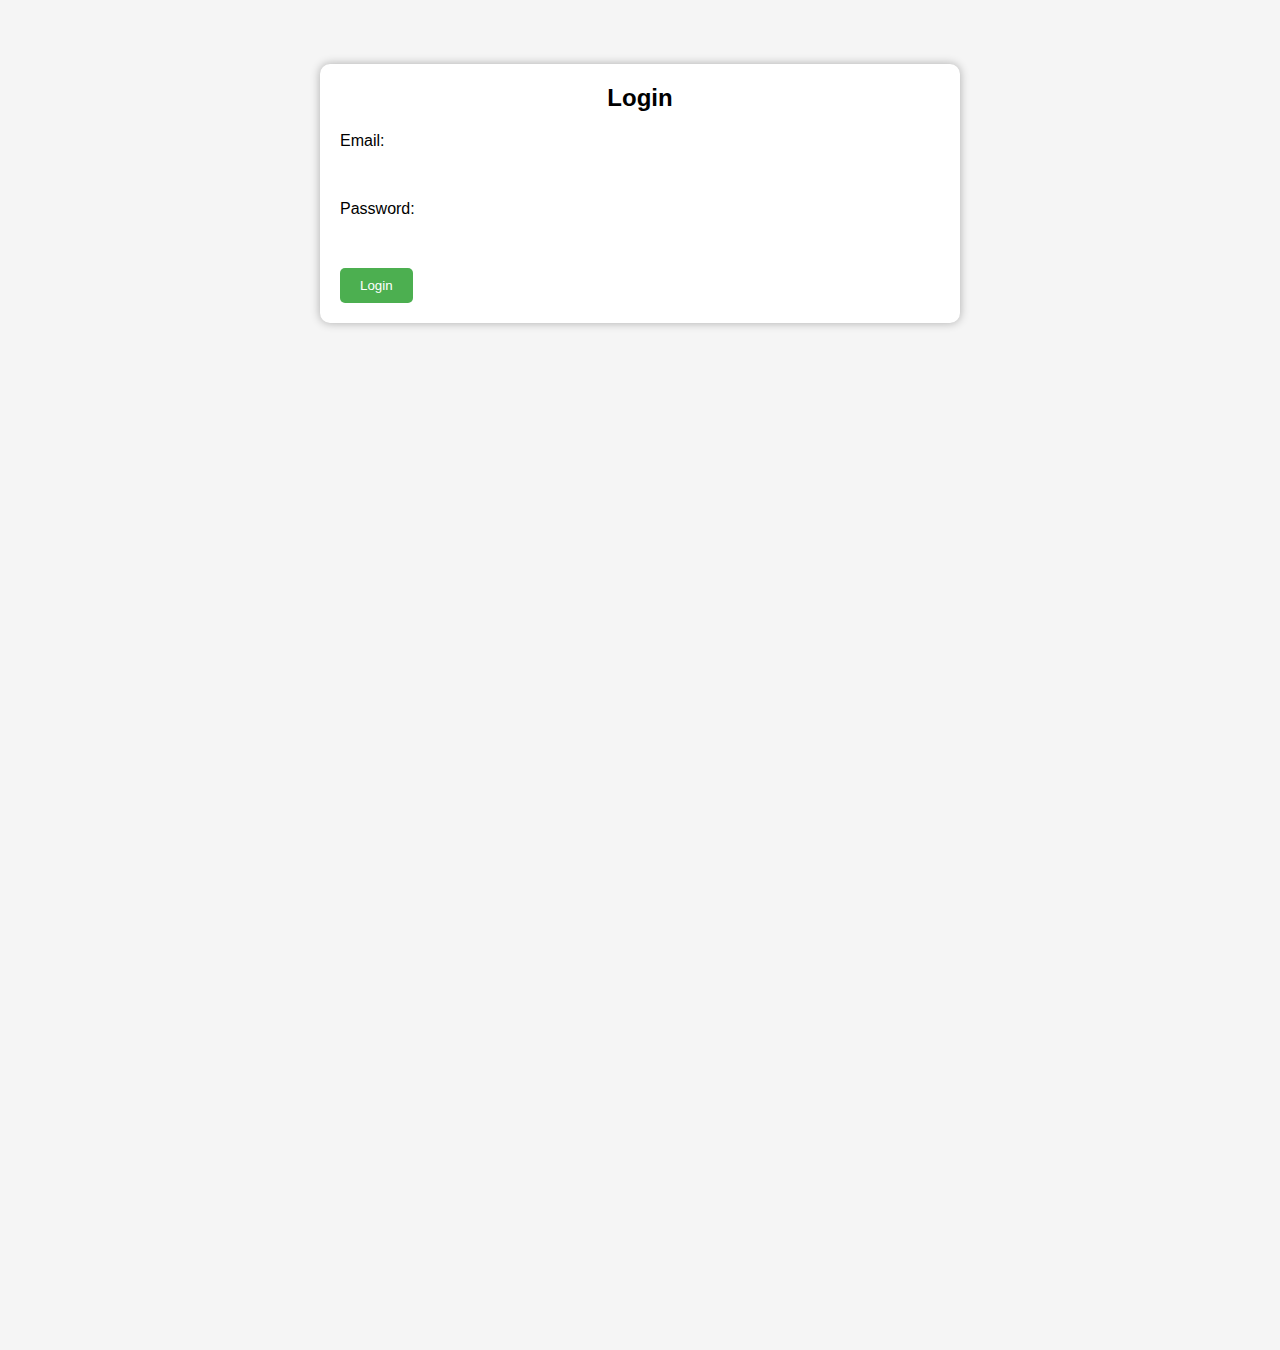
<file: client/index.html>
<!DOCTYPE html>
<html>
  <head>
    <meta charset="UTF-8">
    <title>Login/Signup Page</title>
    <link rel="stylesheet" href="style.css">
  </head>
  <body>
    <div class="container">
      <form action="" method="post" onsubmit="handleSubmit(event)">
        <h2>Login</h2>
        <label for="email">Email:</label>
        <input type="email" id="email" name="email" required>
        <label for="password">Password:</label>
        <input type="password" id="password" name="password" required>
        <input type="submit" value="Login">
      </form>
    </div>
    <script>
      function handleSubmit(event) {
        event.preventDefault(); // prevent form from submitting
        const form = event.target;
        const formData = new FormData(form);
        const email = formData.get('email');
        const password = formData.get('password');
        fetch('http://localhost:3001/api/user/login/', {
          method: 'POST',
          body: JSON.stringify({ email, password }),
          headers: { 'Content-Type': 'application/json' },
        })
        .then(response => response.json())
        .then(data => {
          localStorage.setItem('token', data.token); // save token in local storage
          console.log(data);
          localStorage.setItem('user', JSON.stringify(data.user)); // save user in local storage

          if(data.role === 'admin')
            window.location.href = './AddJob.html'; // redirect to dashboard
          else
            window.location.href = './Dashboard.html'; // redirect to dashboard
        })
        .catch(error => console.error(error));
      }
    </script>
  </body>
</html>
</file>
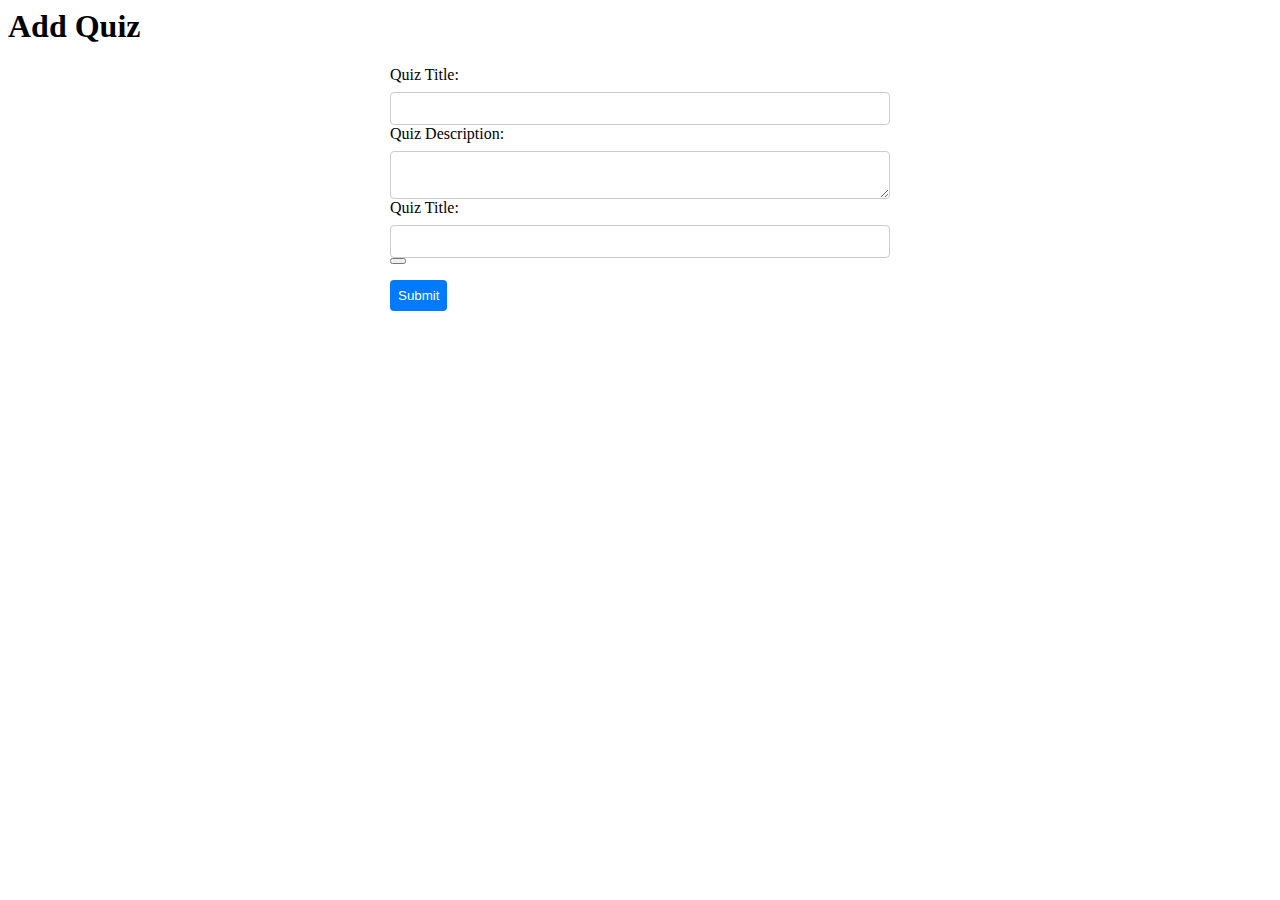
<file: client/AddJob.html>
<html lang="en">
<head>
    <meta charset="UTF-8">
    <meta http-equiv="X-UA-Compatible" content="IE=edge">
    <meta name="viewport" content="width=device-width, initial-scale=1.0">
    <link rel="stylesheet" href="styleaddjob.css">
    <title>Document</title>
</head>
<body>
    <h1>Add Quiz</h1>
    <form>
      <label for="quizName">Quiz Title:</label>
      <input type="text" id="quizName" name="quizName" />

      <label for="quizDescription">Quiz Description:</label>
      <textarea id="quizDescription" name="quizDescription"></textarea>

      <label for="quizLength">Quiz Title:</label>
      <input type="text" id="quizLength" name="quizLength" />
      <button id="createQuestions" ></button>
      <div id="questions"></div>


      <button id="submitBtn" type="submit">Submit</button>
    </form>

      <script>
         const form = document.querySelector('form');
      const submitBtn = document.querySelector('#submitBtn');
      const createBtn = document.querySelector('#createQuestions');

      createBtn.addEventListener('click',(event)=>{
        event.preventDefault();
        const quizLength = document.querySelector('#quizLength').value;
        const questions = document.querySelector('#questions');
        for(let i=0;i<quizLength;i++){
          const question = document.createElement('div');
          question.innerHTML = '';
          question.innerHTML = `
          <label for="question${i}">Question ${i+1}:</label>
          <input type="text" id="question${i}" name="question${i}" />
          <label for="option1${i}">Option 1:</label>
          <input type="text" id="option1${i}" name="option1${i}" />
          <label for="option2${i}">Option 2:</label>
          <input type="text" id="option2${i}" name="option2${i}" />
          <label for="option3${i}">Option 3:</label>
          <input type="text" id="option3${i}" name="option3${i}" />
          <label for="option4${i}">Option 4:</label>
          <input type="text" id="option4${i}" name="option4${i}" />
          <label for="correctOption${i}">Correct Option:</label>
          <input type="text" id="correctOption${i}" name="correctOption${i}" />
          `;
          questions.appendChild(question);
        }
      })

      submitBtn.addEventListener('click', (event) => {
        event.preventDefault();

        const quizName = document.querySelector('#quizName').value;
        const quizDescription = document.querySelector('#quizDescription').value;
        const quizLength = document.querySelector('#quizLength').value;
        const questions1 = document.querySelector('#questions');
        let questions=[]
        for (let i=0;i<quizLength;i++){
          let question = document.querySelector(`#question${i}`).value;
          let option1 = document.querySelector(`#option1${i}`).value;
          let option2 = document.querySelector(`#option2${i}`).value;
          let option3 = document.querySelector(`#option3${i}`).value;
          let option4 = document.querySelector(`#option4${i}`).value;
          let answer = document.querySelector(`#correctOption${i}`).value;

        
          questions.push({
            question,
            option1,
            option2,
            option3,
            option4,
            answer
          })
        }


        console.log(quizName, quizDescription, quizLength, questions);

        const token = localStorage.getItem('token');
        const quizQuestions = questions;
        const data = {
          quizName,
          quizDescription,
          quizLength,
          quizQuestions
        };

        fetch('http://localhost:3001/api/quiz/create/', {
          method: 'POST',
          headers: {
            'Content-Type': 'application/json',
            Authorization: `Bearer ${token}`,
          },
          body: JSON.stringify(data),
        })
          .then((response) => response.json())
          .then((data) => {
            console.log(data);
            alert('Quiz created successfully!');
            form.reset();
          })
          .catch((error) => console.error(error));
      });
      </script>
</body>
</html>
</file>
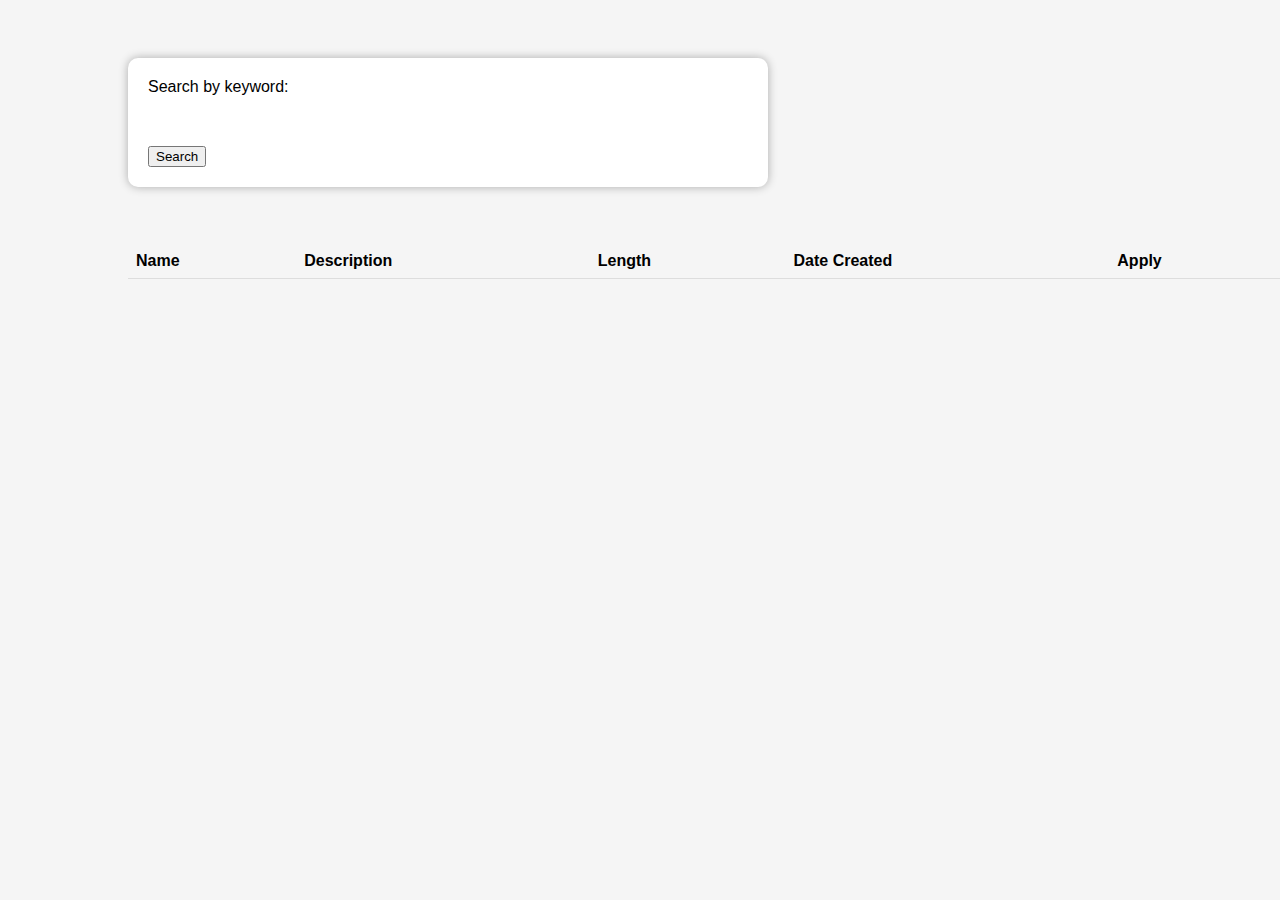
<file: client/Dashboard.html>
<!DOCTYPE html>
<html>
  <head>
    <meta charset="UTF-8">
    <title>Job Listings</title>
    <link rel="stylesheet" href="style2.css">
  </head>
  <!DOCTYPE html>
<html>
  <head>
    <meta charset="UTF-8">
    <title>Job Listings</title>
    <link rel="stylesheet" href="style.css">
  </head>
  <body>
    <div class="body1"> 

    
    <form id="search-form">
      <label for="keyword">Search by keyword:</label>
      <input type="text" id="keyword" name="keyword">
      <button type="submit">Search</button>
    </form>
    <table class="job-listings">
      <thead>
        <tr>
          <th>Name</th>
          <th>Description</th>
          <th>Length</th>
          <th>Date Created</th>
          <th>Apply</th>
        </tr>
      </thead>
      <tbody id="job-list">
      </tbody>
    </table>
</div>
    <script src="script.js"></script>
  </body>
</html>
</file>
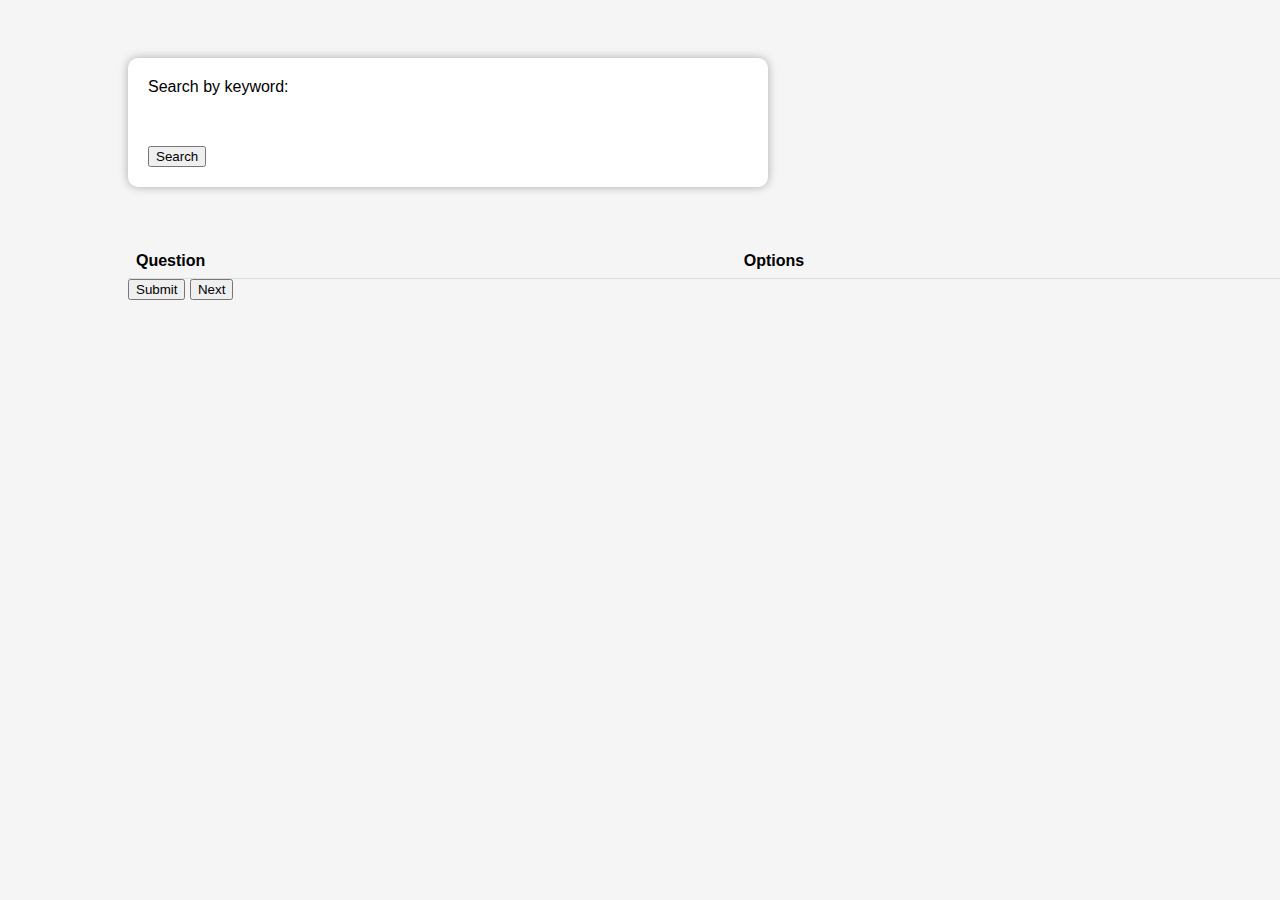
<file: client/Quiz.html>
<!DOCTYPE html>
<html>
  <head>
    <meta charset="UTF-8">
    <title>Job Listings</title>
    <link rel="stylesheet" href="style2.css">
  </head>
  <!DOCTYPE html>
<html>
  <head>
    <meta charset="UTF-8">
    <title>Job Listings</title>
    <link rel="stylesheet" href="style.css">
  </head>
  <body>
    <div class="body1"> 

    
    <form id="search-form">
      <label for="keyword">Search by keyword:</label>
      <input type="text" id="keyword" name="keyword">
      <button type="submit">Search</button>
    </form>
    <table class="job-listings">
      <thead>
        <tr>
          <th>Question</th>
          <th>Options</th>
          
        </tr>
      </thead>
      <tbody id="job-list">
      </tbody>
    </table>
    <button id="submit1" type="submit">Submit</button>
    <button id="next" type="submit">Next</button>
    
</div>
    <script src="script2.js"></script>
  </body>
</html>
</file>
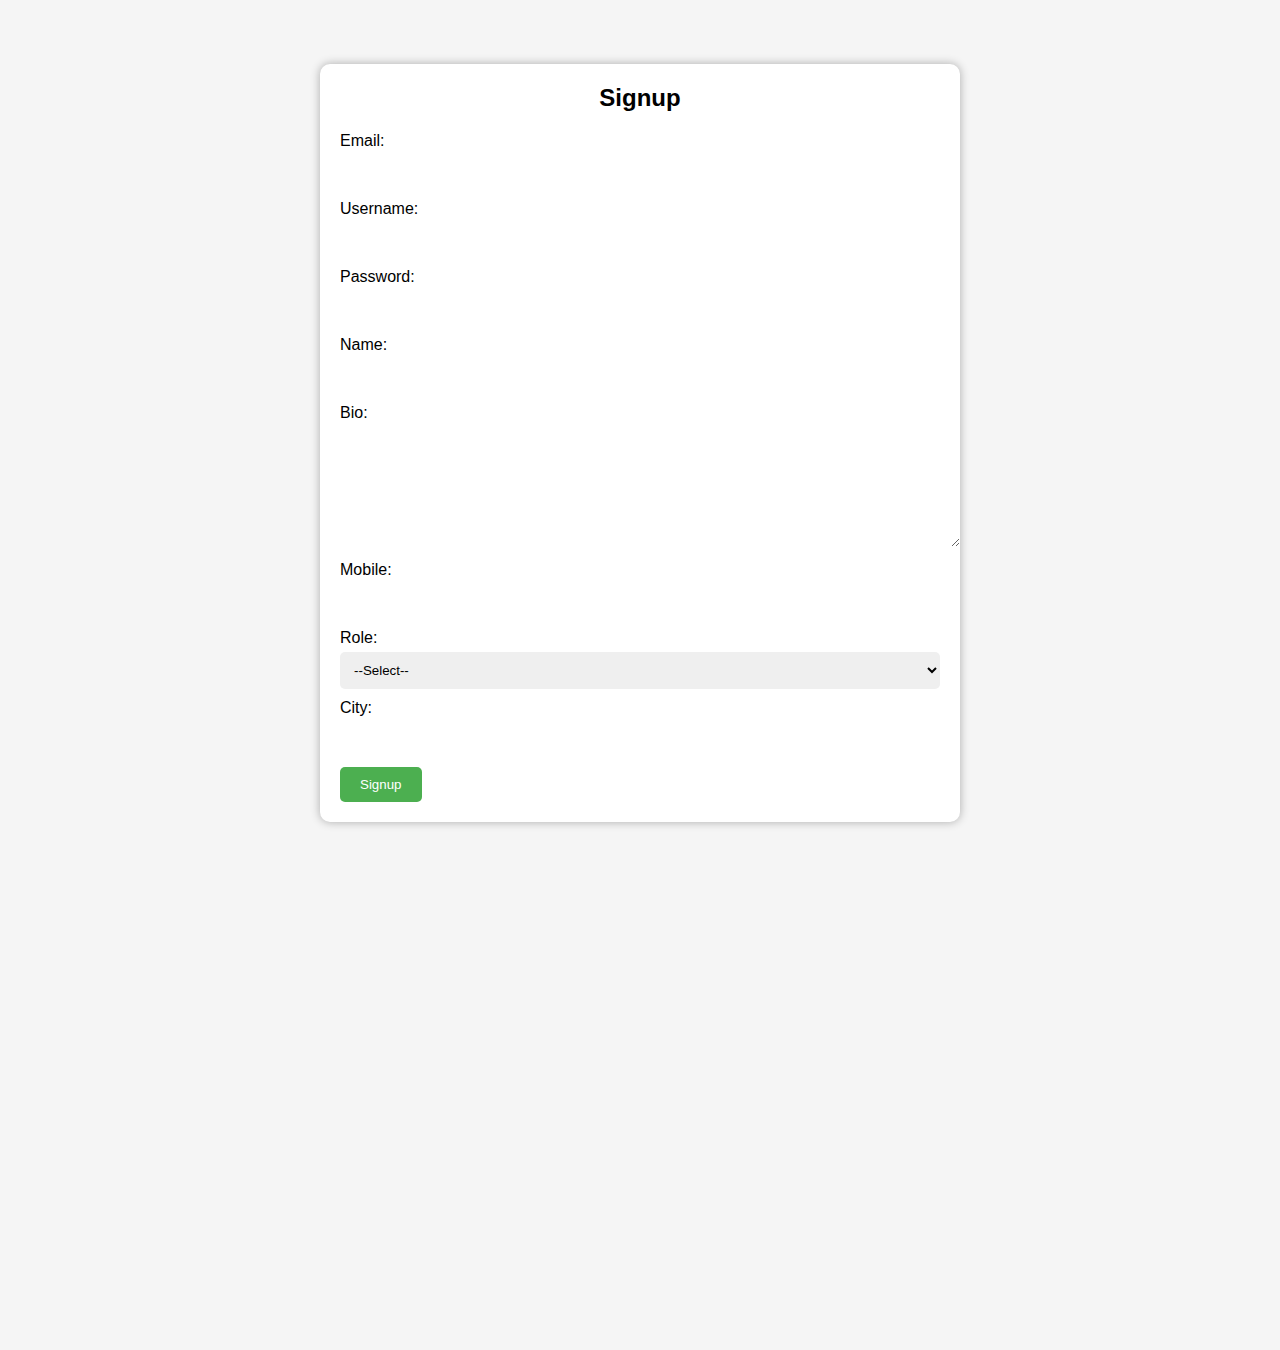
<file: client/Signup.html>
<!DOCTYPE html>
<html>
  <head>
    <meta charset="UTF-8">
    <title>Signup Page</title>
    <link rel="stylesheet" href="style.css">
  </head>
  <body>
    <div class="container">
      <form action="" method="post">
        <h2>Signup</h2>
        <label for="email">Email:</label>
        <input type="email" id="email" name="email" required>
        <label for="newusername">Username:</label>
        <input type="text" id="newusername" name="newusername" required>
        <label for="newpassword">Password:</label>
        <input type="password" id="newpassword" name="newpassword" required>
        <label for="name">Name:</label>
        <input type="text" id="name" name="name" required>
        <label for="bio">Bio:</label>
        <textarea id="bio" name="bio" required></textarea>
        <label for="mobile">Mobile:</label>
        <input type="tel" id="mobile" name="mobile" required>
        <label for="role">Role:</label>
        <select id="role" name="role" required>
          <option value="">--Select--</option>
          <option value="admin">Admin</option>
          <option value="user">User</option>
        </select>
        <label for="city">City:</label>
        <input type="text" id="city" name="city" required>
        <input type="submit" value="Signup">
      </form>
    </div>
  <script>
    const form = document.querySelector('form');

form.addEventListener('submit', async (event) => {
  event.preventDefault();

  const email = document.querySelector('#email').value;
  const username = document.querySelector('#newusername').value;
  const password = document.querySelector('#newpassword').value;
  const name = document.querySelector('#name').value;
  const bio = document.querySelector('#bio').value;
  const mobile = document.querySelector('#mobile').value;
  const role = document.querySelector('#role').value;
  const city = document.querySelector('#city').value;

  const newUser = {
    email,
    username,
    password,
    name,
    bio,
    mobile,
    role,
    city,
  };

  try {
    const response = await fetch('http://localhost:3001/api/user/create', {
      method: 'POST',
      headers: {
        'Content-Type': 'application/json',
      },
      body: JSON.stringify(newUser),
    });

    if (response.ok) {
      const data = await response.json();

      console.log('User registered:', data);
    } else {
      console.log('Error registering user:', response.status);
    }
  } catch (error) {
    console.error('Error registering user:', error);
  }
}); 

  </script>
  </body>

</html>
</file>
<file: client/style.css>
/* Global styles */
body {
    margin: 0;
    padding: 0;
    font-family: sans-serif;
    background-color: #f5f5f5;
  }
  
  /* Container styles */
  .container {
    width: 100%;
    height: 150vh;
    display: flex;
    justify-content: center;
    /* align-items: center; */
  }
  
  /* Form styles */
  form {
    margin-top: 5%;
    margin-bottom: 5%;
    width: 600px;
    height: fit-content;
    background-color: #fff;
    padding: 20px;
    border-radius: 10px;
    box-shadow: 0px 0px 10px rgba(0, 0, 0, 0.3);
  }
  
  h2 {
    margin-top: 0;
    margin-bottom: 20px;
    text-align: center;
  }
  
  label {
    display: block;
    font-size: 16px;
    margin-bottom: 5px;
  }
  
  input[type="text"],
  input[type="email"],
  input[type="password"],
  input[type="tel"],
  textarea,
  select {
    width: 100%;
    padding: 10px;
    border-radius: 5px;
    border: none;
    margin-bottom: 10px;
  }
  
  textarea {
    height: 100px;
  }
  
  input[type="submit"] {
    background-color: #4CAF50;
    color: #fff;
    padding: 10px 20px;
    border: none;
    border-radius: 5px;
    cursor: pointer;
  }
  
  input[type="submit"]:hover {
    background-color: #3e8e41;
  }
</file>
<file: client/styleaddjob.css>
form {
    max-width: 500px;
    margin: 0 auto;
  }
  
  .form-group {
    margin-bottom: 1rem;
  }
  
  label {
    display: block;
    margin-bottom: 0.5rem;
  }
  
  input[type="text"],
  textarea {
    width: 100%;
    padding: 0.5rem;
    border-radius: 0.25rem;
    border: 1px solid #ccc;
  }
  
  button[type="submit"] {
    display: block;
    margin-top: 1rem;
    padding: 0.5rem;
    border-radius: 0.25rem;
    border: none;
    background-color: #007bff;
    color: #fff;
    cursor: pointer;
  }
  
  button[type="submit"]:hover {
    background-color: #0069d9;
  }
  
  .alert {
    margin-top: 1rem;
    padding: 0.5rem;
    border-radius: 0.25rem;
    border: 1px solid #dc3545;
    color: #dc3545;
  }
</file>
<file: client/style2.css>
.body1{
    padding-left: 10%;
}

.job-listings {
    width: 100%;
    border-collapse: collapse;
    margin-top: 20px;
    
  }
  
  .job-listings th {
    text-align: left;
    padding: 8px;
    border-bottom: 1px solid #ddd;
  }
  
  .job-listings td {
    padding: 8px;
    border-bottom: 1px solid #ddd;
  }
  
  .job-listings tr:nth-child(even) {
    background-color: #f2f2f2;
  }
  
  .job-listings tr:hover {
    background-color: #ddd;
    cursor: pointer;
  }
  
  .apply-btn {
    background-color: #4CAF50;
    border: none;
    color: white;
    padding: 8px 12px;
    text-align: center;
    text-decoration: none;
    display: inline-block;
    font-size: 14px;
    border-radius: 5px;
    cursor: pointer;
  }
  
  .apply-btn:hover {
    background-color: #3e8e41;
  }
</file>
